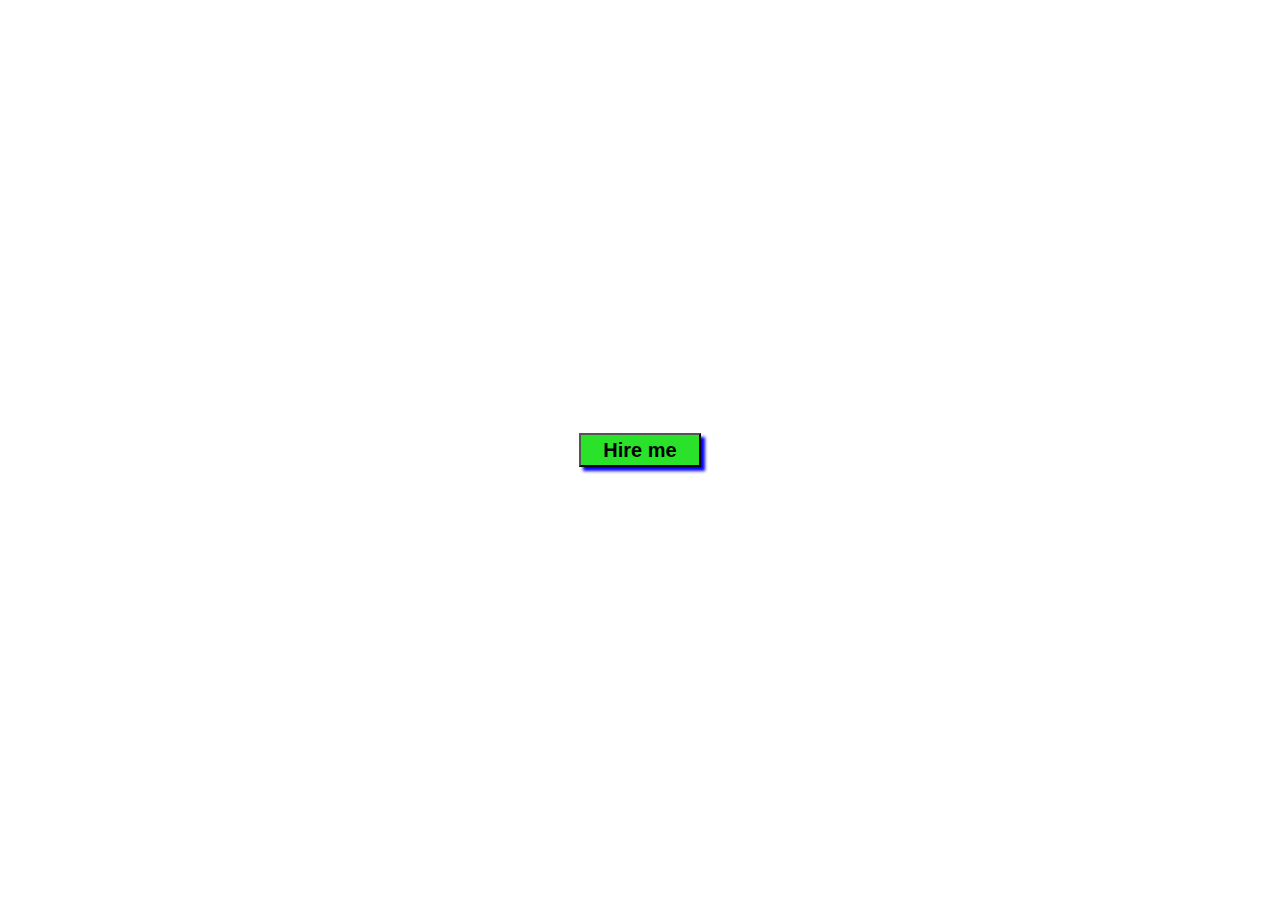
<file: hir.html>
<!DOCTYPE html>
<html lang="en">
<head>
    <meta charset="UTF-8">
    <meta http-equiv="X-UA-Compatible" content="IE=edge">
    <meta name="viewport" content="width=device-width, initial-scale=1.0">
    <title>Hire_me_homework</title>
    <link rel="stylesheet" href="hi.css">
</head>
<body>
    <div class="wrapper">
        <div class="container">
            <button class="hello">Hire me</button>
        </div>
    </div>
</body>
</html>
</file>
<file: hi.css>
*{
    margin: 0;
    box-sizing: border-box;
    padding: 0;
}
.wrapper{
  
    height: 100vh;
    width: 100vw;
    display: flex;
    justify-content: center;
    align-items: center;

}
.hello{
    background-color: rgb(43, 226, 43);
    font-size: 20px;
    width: fit-content;
    padding: 0.2rem 1.4rem;
    box-shadow: 4px 4px 3px 0px blue;
    cursor: pointer; /* Cursor pointer into finger pointer */
    transition: all 0.3;
    font-weight: 600;
    position: relative;
    z-index: 2;
   
}
.hello::before{
    content: "";
    top: 0;
    left: 0;
    right: 0;
    bottom: 0;
    z-index: -1;
    position: absolute;
    background-color: rgb(226, 134, 43);
    transform: scaleX(0);
    transform: left;
    transition:all 0.7s;
}
.hello:hover::before{
    transform: scaleX(1);

}
.hello:hover{
     color: #ffffffff;
}
</file>
